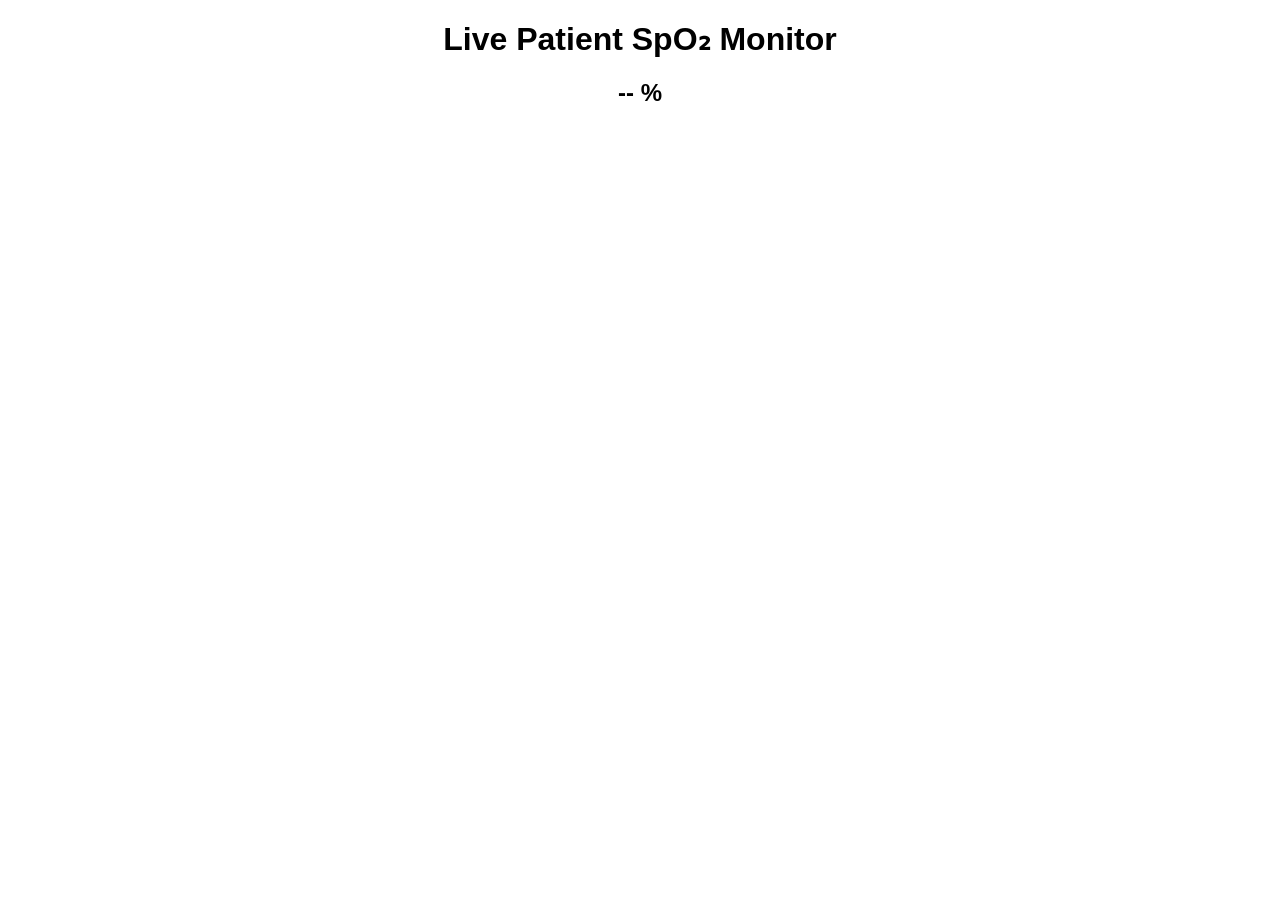
<file: index.html>
<!DOCTYPE html>
<html>
<head>
  <title>Patient Monitor</title>

  <script>
  var firebaseConfig = {
    apiKey: "YOUR_API_KEY",
    databaseURL: "https://health-monitor-58970-default-rtdb.firebaseio.com/",
    projectId: "health-monitor-58970"
  };
  firebase.initializeApp(firebaseConfig);

  const spo2Text = document.getElementById("spo2");

  const ctx = document.getElementById("chart").getContext("2d");

  let labels = [];
  let values = [];

  const chart = new Chart(ctx, {
    type: "line",
    data: {
      labels: labels,
      datasets: [{
        label: "SpO₂ %",
        data: values,
        borderWidth: 2,
        tension: 0.4
      }]
    },
    options: {
      animation: false,
      scales: {
        y: {
          min: 90,
          max: 100
        }
      }
    }
  });

  firebase.database().ref("patient").on("value", snapshot => {
    const data = snapshot.val();
    if (!data) return;

    const spo2 = data.spo2;

    // Update text
    spo2Text.innerText = spo2 + " %";

    // Background color logic
    document.body.style.background =
      spo2 < 94 ? "#ffb3b3" :
      spo2 < 97 ? "#fff0b3" :
      "#ccffcc";

    // Push graph data
    const timeLabel = new Date().toLocaleTimeString();

    labels.push(timeLabel);
    values.push(spo2);

    // Keep graph moving (limit points)
    if (labels.length > 20) {
      labels.shift();
      values.shift();
    }

    chart.update();
  });
</script>


  <style>
    body {
      font-family: Arial;
      text-align: center;
      transition: background 0.5s;
    }
    h1 { margin-top: 20px; }
    canvas { max-width: 90%; }
  </style>
</head>

<body>
<h1>Live Patient SpO₂ Monitor</h1>
<h2 id="spo2">-- %</h2>
<canvas id="chart"></canvas>

<script>
  // Firebase config
  var firebaseConfig = {
    apiKey: "AIzaSyCq4-w3QU9AWdu97W3moKyih6ANCN0mFxE",
    databaseURL: "https://health-monitor-58970-default-rtdb.firebaseio.com/",
    projectId: "health-monitor-58970"
  };
  firebase.initializeApp(firebaseConfig);

  var ctx = document.getElementById('chart').getContext('2d');
  var dataPoints = [];

  var chart = new Chart(ctx, {
    type: 'line',
    data: {
      labels: [],
      datasets: [{
        label: 'SpO₂ %',
        data: dataPoints,
        borderColor: 'blue',
        fill: false
      }]
    }
  });

  firebase.database().ref("patient/spo2").on("value", snap => {
    var value = snap.val();
    document.getElementById("spo2").innerText = value + " %";

    dataPoints.push(value);
    if (dataPoints.length > 20) dataPoints.shift();
    chart.update();

    document.body.style.background =
      value < 94 ? "#ffcccc" :
      value < 97 ? "#fff3cd" :
      "#d4edda";
  });
</script>
</body>
</html>
</file>
